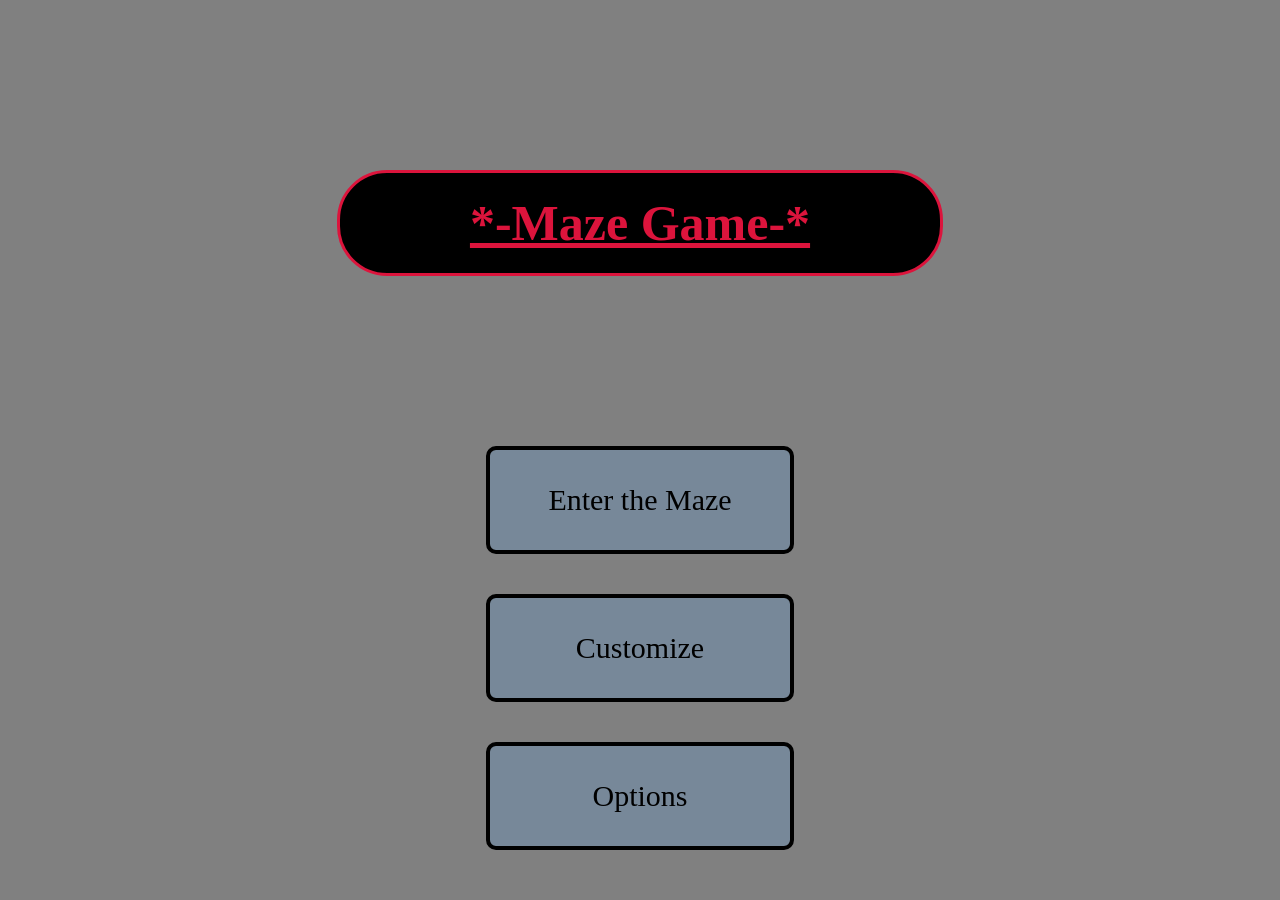
<file: index.html>
<!DOCTYPE html>
<html lang="en">
<head>
    <meta charset="UTF-8">
    <meta name="viewport" content="width=device-width, initial-scale=1.0">
    <title>Document</title>
    <link rel="stylesheet" href="style.css">
    <script src="globalVars.js"></script>
    
</head>

<body>
    <h1 id="titleOne">*-Maze Game-*</h1>

    <div class="menu-screen">
        <div id="fadeEffect"></div>
        <div id="startButton" class ="menu-buttons">Enter the Maze</div>
      <a href = "customize.html" style ="text-decoration: none; color: inherit;">

          <div id="customize" class ="menu-buttons">Customize</div>
        </a>
  <a href = "options.html" style ="text-decoration: none; color: inherit;">

      <div id="options" class ="menu-buttons">Options</div>
    </a>
    </div>

    <script src="main.js" defer></script>
</body>
</html>
</file>
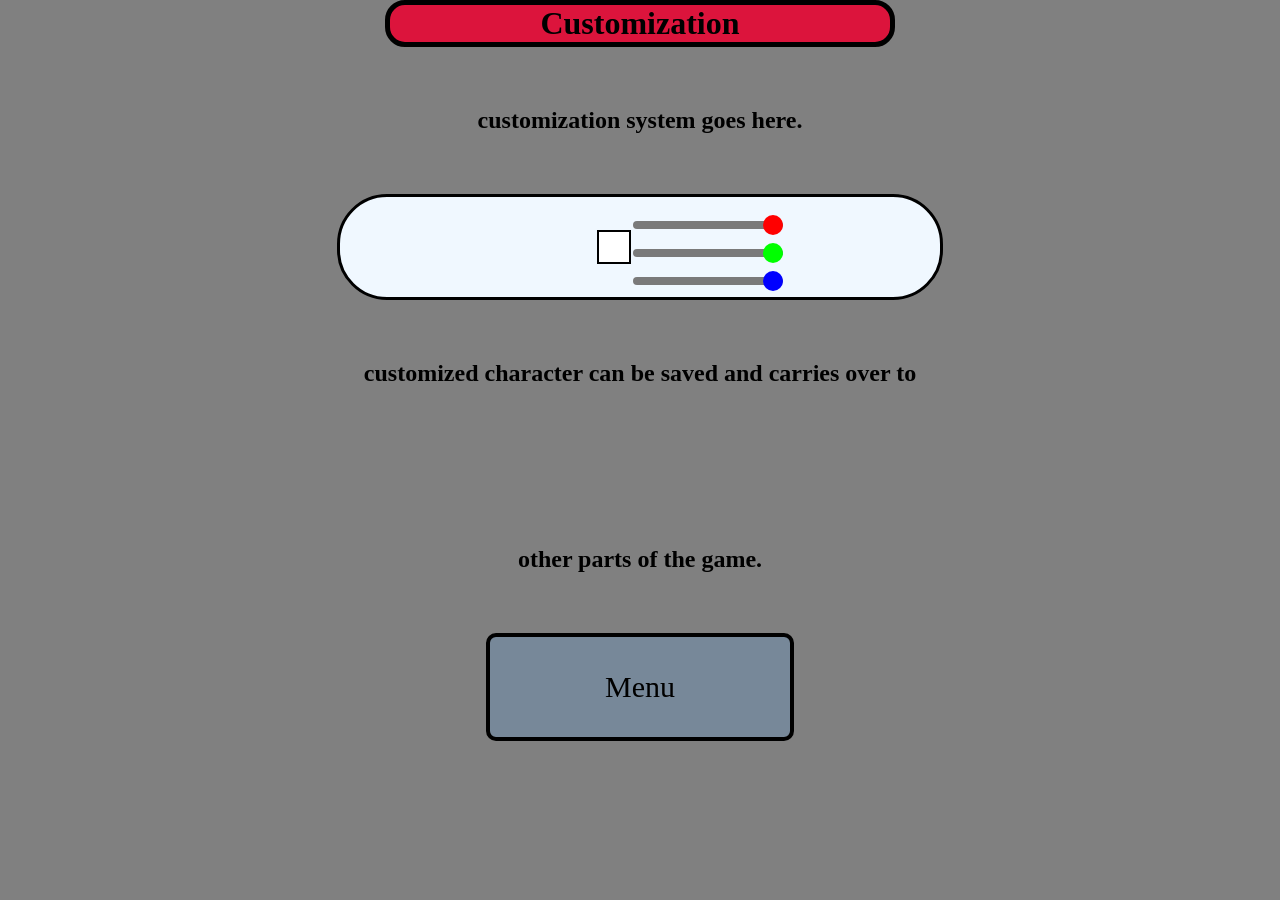
<file: customize.html>
<!DOCTYPE html>
<html lang="en">
<head>
    <meta charset="UTF-8">
    <meta name="viewport" content="width=device-width, initial-scale=1.0">
    <title>Customize</title>
    <link rel="stylesheet" href="style.css">
    <script src="globalVars.js"></script>
    <script src="main.js" defer></script>
</head>

<body>
    <div class  = "menu-screen">

        <h1 class="title-type-b">Customization</h1>
        <h2>customization system goes here.</h2>
        <div id="custom-menu">
            
            <div id = "customize-preview">
                <div id ="preview-player"></div>
            </div>
            <div id = "sliders-container">

                <div class="slider-container">
                    <input type="range" id="color-slide-r" min="0" max="255" value="255" class="slider">
                </div>
                <div class="slider-container">
                    <input type="range" id="color-slide-g" min="0" max="255" value="255" class="slider">
                </div>
                <div class="slider-container">
                    <input type="range" id="color-slide-b" min="0" max="255" value="255" class="slider">
                </div>
            </div>
        </div>
      
        <h2>customized character can be saved and carries over to<h2>
            <h2>other parts of the game.</h2>
            
            <a href = "index.html" style ="text-decoration: none; color: inherit;">
                <div id="menu"class = "menu-buttons">Menu</div>
            </a>
    </div>
<h2></h2>
</body>
</html>
</file>
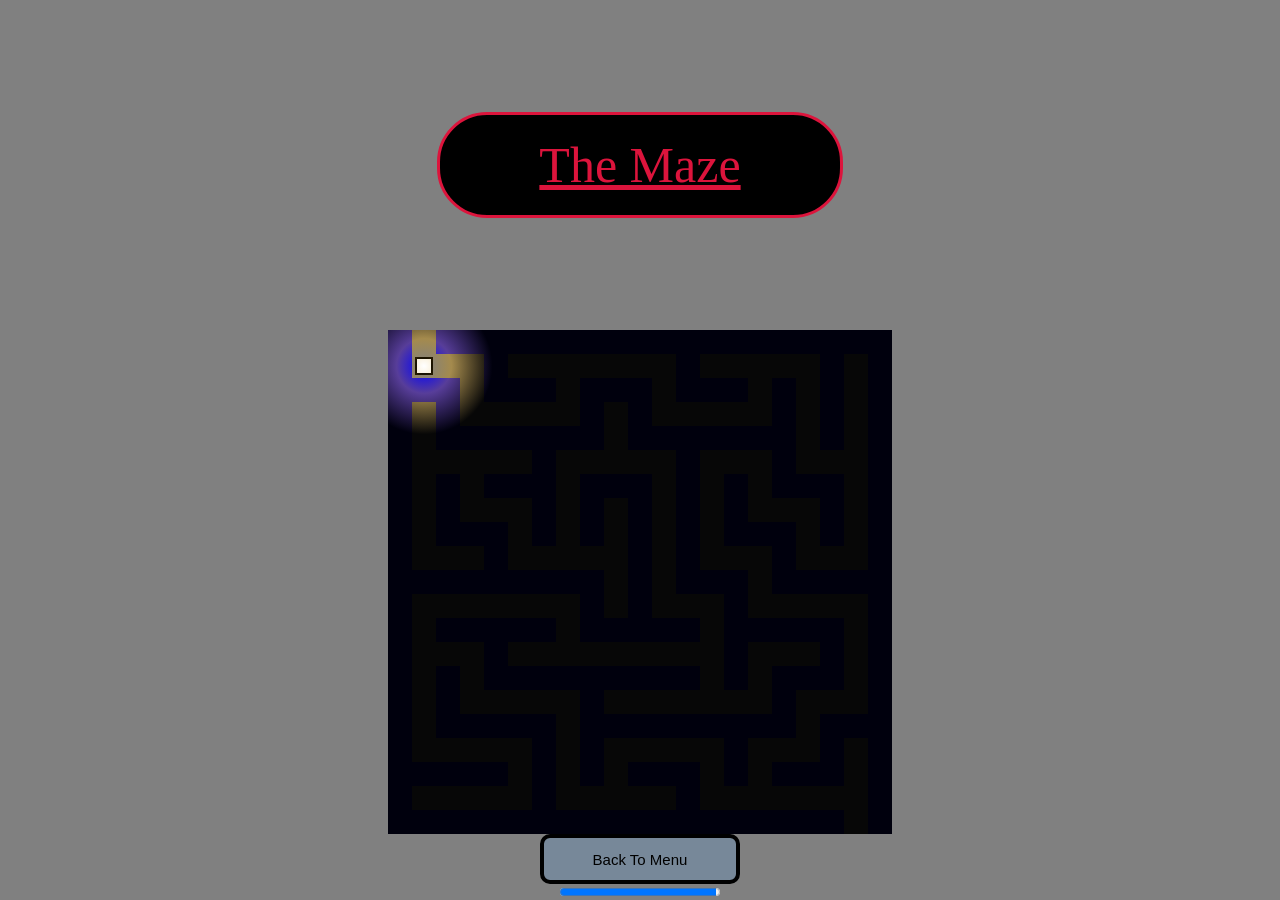
<file: game.html>
<!DOCTYPE html>
<html lang="en">
<head>
    <meta charset="UTF-8">
    <meta name="viewport" content="width=device-width, initial-scale=1.0">
    <title>Document</title>
    <link rel="stylesheet" href="style.css">
</head>
<body>
    <div id="fatHead">The Maze</div>
    <div id="map">
            <div id="player"></div>
            <div id="spawnPoint"></div>
            <div id="exitPoint"></div>
            <div id="walls"></div>
            <div id ="fog"></div> </div>
    <button id="callHome" >Back To Menu</button>
    
    <progress id="visionMeter" max="100" value="100"></progress>
    <script src="globalVars.js"></script>
    <script src="main.js"></script>
    <script src="maze.js"></script>
</body>
</html>
</file>
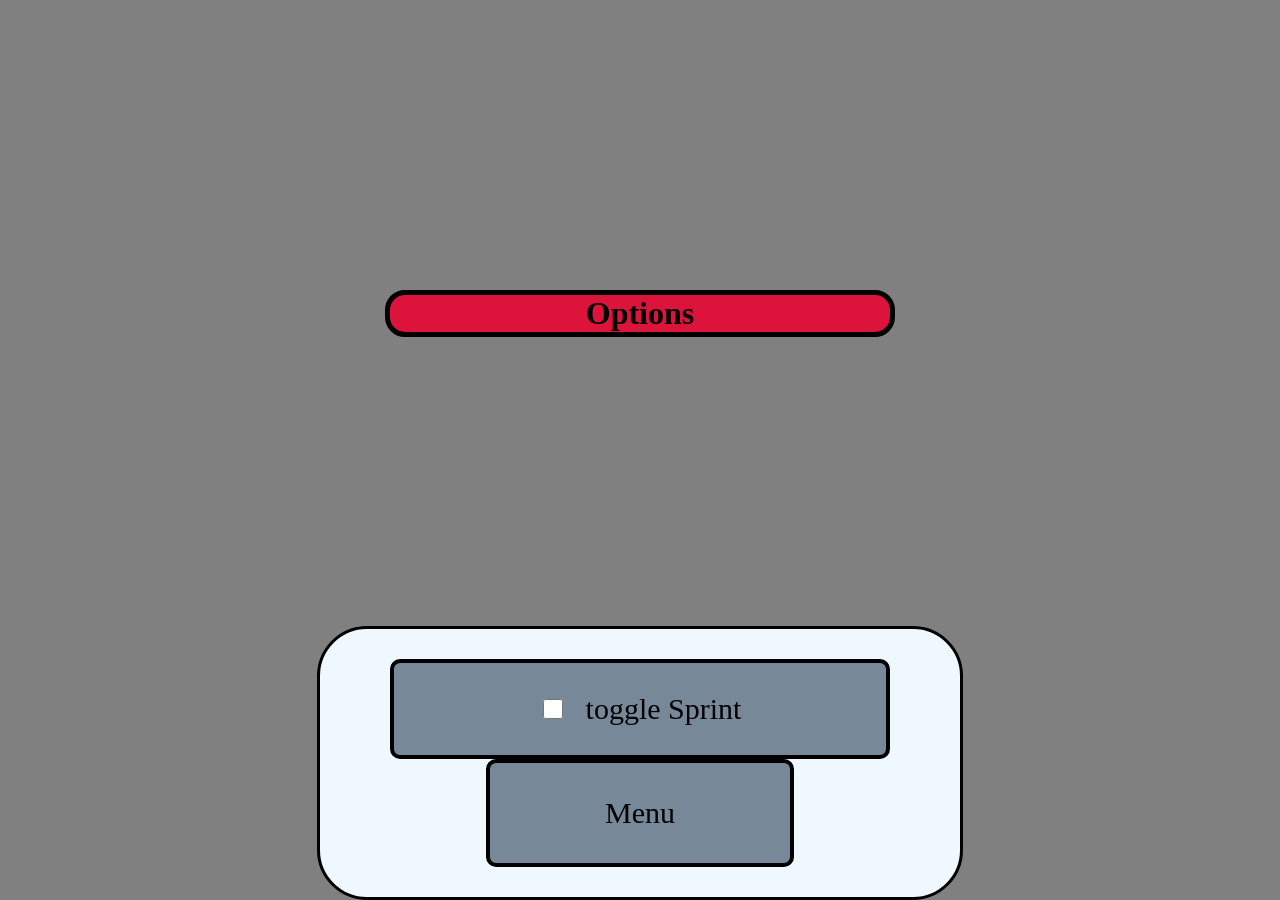
<file: options.html>
<!DOCTYPE html>
<html lang="en">
<head>
    <meta charset="UTF-8">
    <meta name="viewport" content="width=device-width, initial-scale=1.0">
    <title>Customize</title>
    <link rel="stylesheet" href="style.css">
    <script src="globalVars.js"></script>
    <script src="main.js" defer></script>
</head>
<body>
    <h1 class="title-type-b">Options</h1>

    <div id="menu-screen">
        <div id="options-menu">
            <div id="toggle-container" class="menu-buttons">
                <input type="checkbox" id="toggleSprint" name="toggleSprint" value="False">
                <label for="toggleSprint">toggle Sprint</label>
            </div>

            <a href="index.html" style="text-decoration: none; color: inherit;">
                <div id="menu" class="menu-buttons">Menu</div>
            </a>
        </div>
    </div>
</body>
</html>
</file>
<file: style.css>
#titleOne{
    color: crimson;
    text-decoration: underline;
    justify-content: center;
    display: flex;
    font-size: 50px;
    background-color: black;
    width: 600px;
    height: 100px;
    align-items: center;
    flex-direction: column;
    border-radius: 50px;
    border: solid;
    margin: auto;
}

html, body {
    margin: 0;
    width: 100%;
    min-height: 100vh;
    box-sizing: border-box;
}

body {
    background-color: grey;
    display: flex;
    flex-direction: column;
    align-items: center;
    justify-content: flex-start;
    text-align: center;
}
.menu-screen {
    display: flex;
    flex-direction: column;
    align-items: center;
    gap: 40px;
    padding-bottom: 50px;
}

.menu-buttons{
    border-radius: 10px;
    border: solid 4px black;
    background-color: lightslategray;
    width: 300px;
    height: 100px;
    justify-content: center;
    align-items: center;
    text-align: center;
    font-size: 30px;
    display: flex;
    
}

#fadeEffect{
    position: fixed;
    top: 0;
    left: 0;
    width: 100%;
    height: 100%;
    background-color: black;
    opacity: 0%;
    pointer-events: none;
    transition: opacity 3.5s ease;
    z-index: 9999;
}

#fadeEffect.active{
    opacity: 1;
}

#custom-menu {
    background-color: aliceblue;
    justify-content: center;
    position: relative;
    width: 600px;
    height: 100px;
    display: flex;
    align-items: center;
    border-radius: 50px;
    border: solid;
    margin: 0 auto;
}

#options-menu {
    background-color: aliceblue;
    justify-content: center;
    display: flex;
    align-items: center;
    border-radius: 50px;
    border: solid;
    flex-direction: column;
    width: 600px;
    padding: 30px 20px;
    margin: 0 auto;
}

#toggle-container {
    display: flex;
    align-items: center;
    justify-content: center;
    gap: 20px;
    width: 100%;
    max-width: 500px;
    padding: 20px;
    box-sizing: border-box;
}

.title-type-b {
    background-color: crimson;
    border: solid black 5px;
    border-radius: 20px;
    align-items: center;
    display: flex;
    flex-direction: column;
    width: 500px;
    margin: auto;
}

#preview-player {
    width: 30px;
    height: 30px;
    background-color: black;
    border: 2px black solid;
    position: static;
    margin-left:120px
}

.slider-container {
  width: 100%;
  max-width: 150px;
  margin-right: 40px;
  margin-top: 10px;
}

.slider {
  -webkit-appearance: none;
  appearance: none;
  width: 100%;
  height: 8px;
  background: #7a7a7a;
  border-radius: 4px;
  outline: none;
}

#toggleSprint {
    width: 20px;
    height: 20px;
    accent-color: crimson;
}

#color-slide-r::-webkit-slider-thumb {
  -webkit-appearance: none;
  appearance: none;
  width: 20px;
  height: 20px;
  border-radius: 50%;
  background: red;
  cursor: pointer;
}
#color-slide-g::-webkit-slider-thumb {
  -webkit-appearance: none;
  appearance: none;
  width: 20px;
  height: 20px;
  border-radius: 50%;
  background: rgb(0, 255, 0);
  cursor: pointer;
}
#color-slide-b::-webkit-slider-thumb {
  -webkit-appearance: none;
  appearance: none;
  width: 20px;
  height: 20px;
  border-radius: 50%;
  background:blue;
  cursor: pointer;
}

#fatHead{
    color: crimson;
    text-decoration: underline;
    justify-content: center;
    display: flex;
    font-size: 50px;
    background-color: black;
    width: 400px;
    height: 100px;
    align-items: center;
    flex-direction: column;
    border-radius: 50px;
    border: solid;
    margin: auto;
}

#map{
    position: relative;
    height: 504px;
    width: 504px;
    display: block;
    overflow: hidden;
}

#player{
    position: relative;
    width: 18px;
    height: 18px;
    box-sizing: border-box;
    position: absolute;
    border: solid black 2px;
    top:0px;
    left:0px;

    
}

#callHome{
    border-radius: 10px;
    border: solid 4px black;
    background-color: lightslategray;
    width: 200px;
    height: 50px;
    justify-content: center;
    align-items: center;
    text-align: center;
    font-size: 15px;
    display: flex;
}
#fog {
    visibility:visible;
    position: absolute;
    inset: 0;
  top: 0;
  left: 0;
  width: 100%;
  height: 100%;
  background: rgba(0, 0, 0, 1); 
  pointer-events: none;
  z-index: 5;
    background: radial-gradient(
    circle var(--radius,150px) at var(--x) var(--y), 
    transparent 0%, 
    rgba(219, 154, 1, 0.4) 40%, 
    rgba(0, 0, 0, 0.95) 100%
  );
}

#gridElement{
    position: absolute;
    inset: 0;
}
/*(**NOTE FOR SELF**) inset is like padding but for all sides*/

.maze-cell {
    position: absolute;
    width: 24px;
    height: 24px;
}

.maze-cell.wall{
    background-color: blue; 
}

/*i made the maze walls blue because they would be camo in black because of fog, 
feel free to change it to whatever*/
</file>
